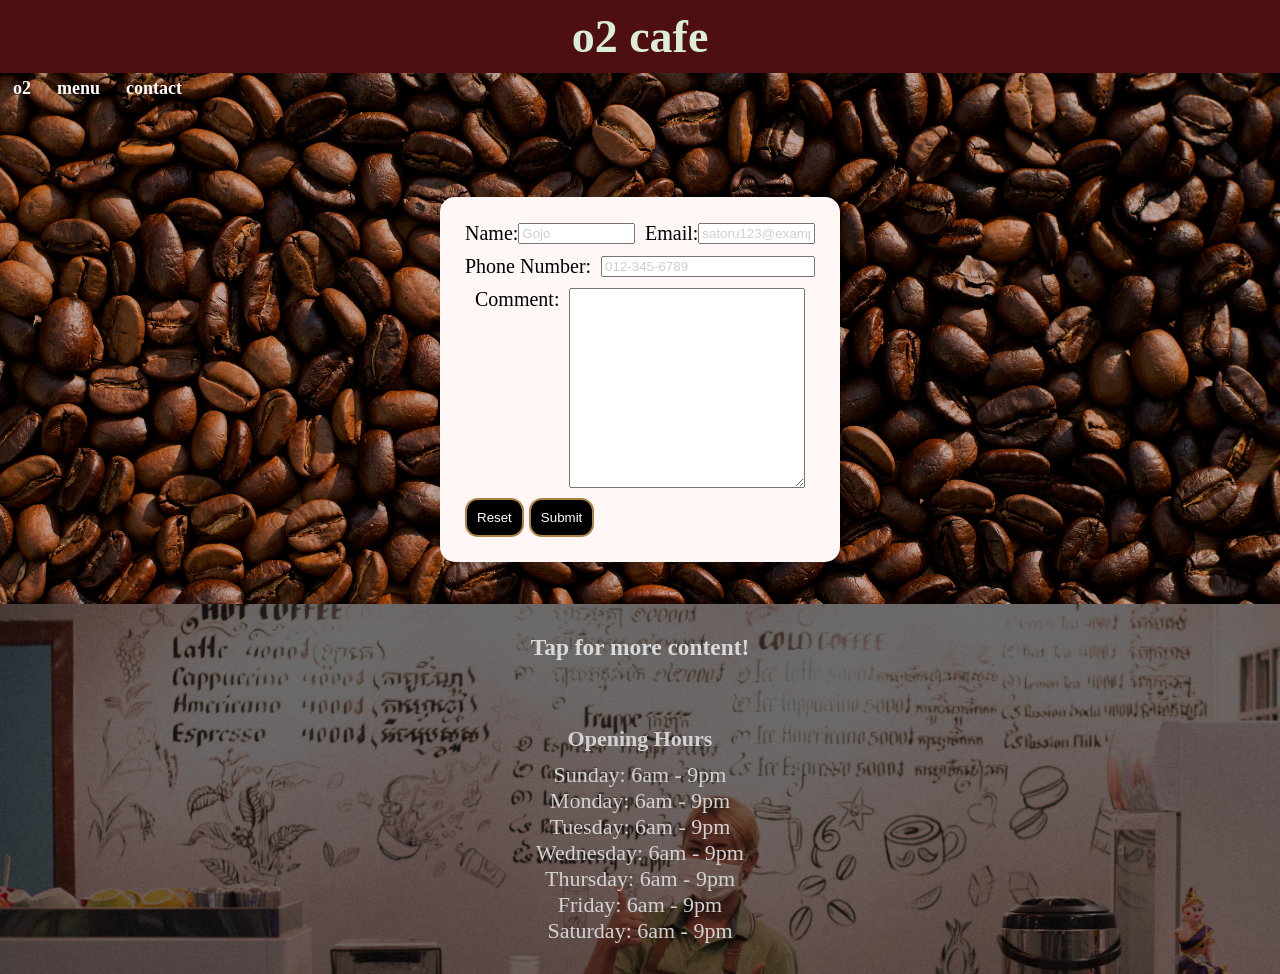
<file: contact.html>
<!DOCTYPE html>
<html lang="en">
<head>
    <meta charset="UTF-8">
    <meta name="viewport" content="width=device-width, initial-scale=1.0">
    <title>Contact</title>
    <link rel="stylesheet" href="style.css">
</head>

<body>
    
    <header>
        <h1>o2 cafe</h1>
    </header>
    <div class="contact-page-header">
        
    </div>
    <div class="contact-page">
        <nav class="navbar">
            <ul>
                <li><a href="index.html">o2</a></li>
                <li><a href="menu.html">menu</a></li>
                <li><a href="contact.html">contact</a></li>
            </ul>
        </nav>

        <main>
            <section class="contact">

                <form class="contact-form"
                action="https://formspree.io/f/meaqwked"
                method="post">

                    <div class="name-email">
                        <div>
                            <label for="name">Name:</label>
                            <input type="text"
                                id="name"
                                name="name"
                                placeholder="Gojo"
                                required>
                        </div>

                        <div>
                            <label for="email">Email:</label>
                            <input type="email"
                                id="email"
                                name="email"
                                placeholder="satoru123@example.com"
                                required>
                        </div>

                    </div>

                    <div class="phone-number">
                        <label for="number">Phone Number:</label>
                        <input type="tel"
                            placeholder="012-345-6789"
                            pattern="[0-9]{3}-[0-9]{3}-[0-9]{4}"
                            id="number"
                            name="phone"
                            required>
                    </div>

                    <div class="inquiries">
                        <label for="inquiries">Comment:</label>
                        <textarea id="inquiries" name="inquiries"></textarea>
                    </div>

                    <div class="reset-submit">
                        <input type="reset">
                        <input type="submit">
                    </div>
                </form>

            </section>
        </main>
    </div>

    <footer>
            <h3>Tap for more content!</h3>
            
        <div class="icons">
            <a href="https://www.facebook.com/profile.php?id=100083154190926"> 
                <i class="fa-brands fa-square-facebook fa-3x fa-width-auto" style="color: hsl(180, 100%, 45%);"></i>
            </a>
            <a href="mailto:nak3454@gmail.com">
                <i class="fa-solid fa-square-envelope fa-3x" style="color: hsl(180, 100%, 45%);"></i>
            </a>
        </div>

        <div class="opening-hours">
            <h4>Opening Hours</h4>
                <ul>
                    <li>Sunday: 6am - 9pm</li>
                    <li>Monday: 6am - 9pm</li>
                    <li>Tuesday: 6am - 9pm</li>
                    <li>Wednesday: 6am - 9pm</li>
                    <li>Thursday: 6am - 9pm</li>
                    <li>Friday: 6am - 9pm</li>
                    <li>Saturday: 6am - 9pm</li>
                </ul>
        </div>

    </footer>
        

</body>
</html>
</file>
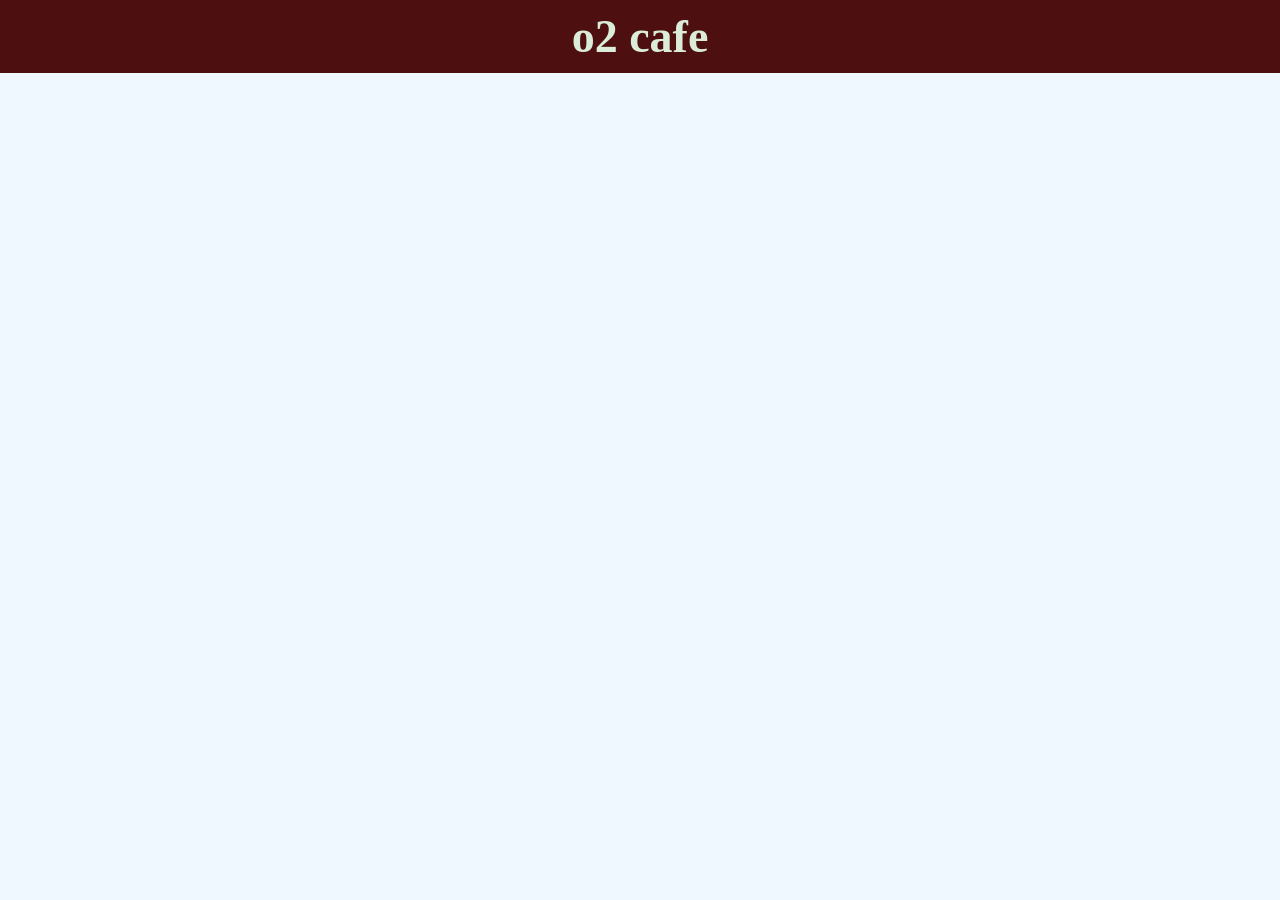
<file: menu.html>
<!DOCTYPE html>
<html lang="en">
<head>
    <meta charset="UTF-8">
    <meta name="viewport" content="width=device-width, initial-scale=1.0">
    <title>Menu</title>
    <link rel="stylesheet" href="style.css">
</head>

<body>

    <header>
       <h1>o2 cafe</h1> 
    </header>
    
</body>
</html>
</file>
<file: style.css>
*{
    margin: 0;
    box-sizing: border-box;

}
header{
    text-align: center;
    font-size: 23px;
    background-color: hsl(0, 67%, 18%);
    color: hsl(114, 36%, 89%);
    padding: 10px;
    margin: 0px;

}

.navbar{
    background-color: transparent;
    transition: background-color 0.5s ease, padding 0.5s ease;
    padding: 5px 0;
}

.navbar:hover{
    background-color: hsl(0, 67%, 17%);
    padding: 10px;
}

.navbar:hover a{
    color: hsl(0, 0%, 90%);
}

.navbar a:hover{
    color: hsl(162, 100%, 93%);
    font-size: 23px;
}

.navbar ul{
    list-style-type: none;
    margin: 0px;
    padding: 0px;
    overflow: hidden;
}

.navbar a{
    color: hsla(0, 0%, 0%, 0.923);
    font-weight: bold;
    text-decoration: none;
    margin: 8px;
    padding: 5px;
    font-size: 18px;
}

.navbar li{
    float: left;
}

.o2-logo{
    height: 800px;
    background-image: url(images/Artboard\ 1.jpg);
    background-size: cover;
    background-repeat: no-repeat;
    background-position: center;

}

.contact-page{
    background-image: url(images/Coffee\ Bean\ Lot.jpg);
    background-size: cover;
    background-repeat: no-repeat;
    background-position: center;

    flex: 1

}

.contact{
    background: transparent;
    min-height: 500px;

    display: flex;
    justify-content: center;
    align-items: center;
}

.contact-page .navbar a{
    color: hsl(0, 0%, 100%);
}

.contact-page .navbar a:hover{
    color: hsl(162, 100%, 92%);
    font-size: 23px;
}

.contact-form{
    background: transparent;
}

.social{
    display: flex;
    gap: 12px;
    margin: 10px;
    align-items: flex-start;
}

.reset-submit input{
    padding: 10px;
    background-color: hsl(0, 0%, 0%);
    color: hsl(0, 0%, 100%);
    border: 2px solid hsl(37, 43%, 47%);
    border-radius: 13px;

}

#fb-post{
    flex: 0 0 500px;
}

#map{
    flex: 1;
}
#map iframe{
    width: 100%;
}

.contact-form{
    background-color:hsl(15, 100%, 98%);
    font-size: 20px;

    width: 400px;
    margin: 50px auto 0;
    padding: 25px;
    border-radius: 15px;
    box-shadow: 0 5px 10px hsla(0, 0%, 0%, 0.2);
}

.name-email{
    display: flex;
    gap: 10px;
}

.name-email div{
    display: flex;
    min-width: 0;
    align-items: center;
    flex: 1;
}

.name-email input{
    box-sizing: border-box;
    min-width: 0;
}

.phone-number{
    margin-top: 10px;
    display: flex;
    align-items: center;
    gap: 10px;
}

.phone-number label{
    white-space: nowrap;
}

.phone-number input{
    box-sizing: border-box;
    flex: 1;
}

.inquiries{
    margin: 10px;
    display: flex;
    gap: 10px;
}

.inquiries label{
    white-space: nowrap;
}

.inquiries textarea{
    height: 200px;
    flex: 1;
    box-sizing: border-box;
    text-align: left;
    vertical-align: top;
}

.contact-form input::placeholder, .contact-form textarea::placeholder{
    color: rgb(206, 206, 206);
}

.icons{
    align-items: center;
    display: flex;
    flex-direction: column;
    gap: 15px;
    margin: 20px;
}

.icons a{
    transition: transform 0.2s ease;
    display: inline-block;
}

.icons a:hover {
    transform: scale(1.3);
}

.opening-hours{
    color: hsl(0, 0%, 97%);
    font-size: 22px;
    margin-top: 30px;
}

.opening-hours h4{
    margin-bottom: 10px;
}

.opening-hours ul{
    list-style-type: none;
    margin: 0px;
    padding: 0px;
    overflow: hidden;
}

.opening-hours li:hover{
    color: rgb(199, 255, 154);
    font-size: 28px;
    cursor: default;
}

body{
    background-color: hsl(208, 100%, 97%);
    display: flex;
    flex-direction: column;
    min-height: 100vh;
}

footer{
    text-align: center;
    font-size: 20px;
    color: hsl(0, 0%, 100%);

    background-image: linear-gradient(hsla(0, 0%, 0%, 0.5), hsla(0, 0%, 0%, 0.5)) 
    ,url(images/Batdambang\ Photo\ DSC\ 0842.jpg);

    filter: brightness(85%);
    background-size: cover;
    background-position: center;

    padding: 30px;
    min-height: 300px;
    margin: 0;

}
</file>
